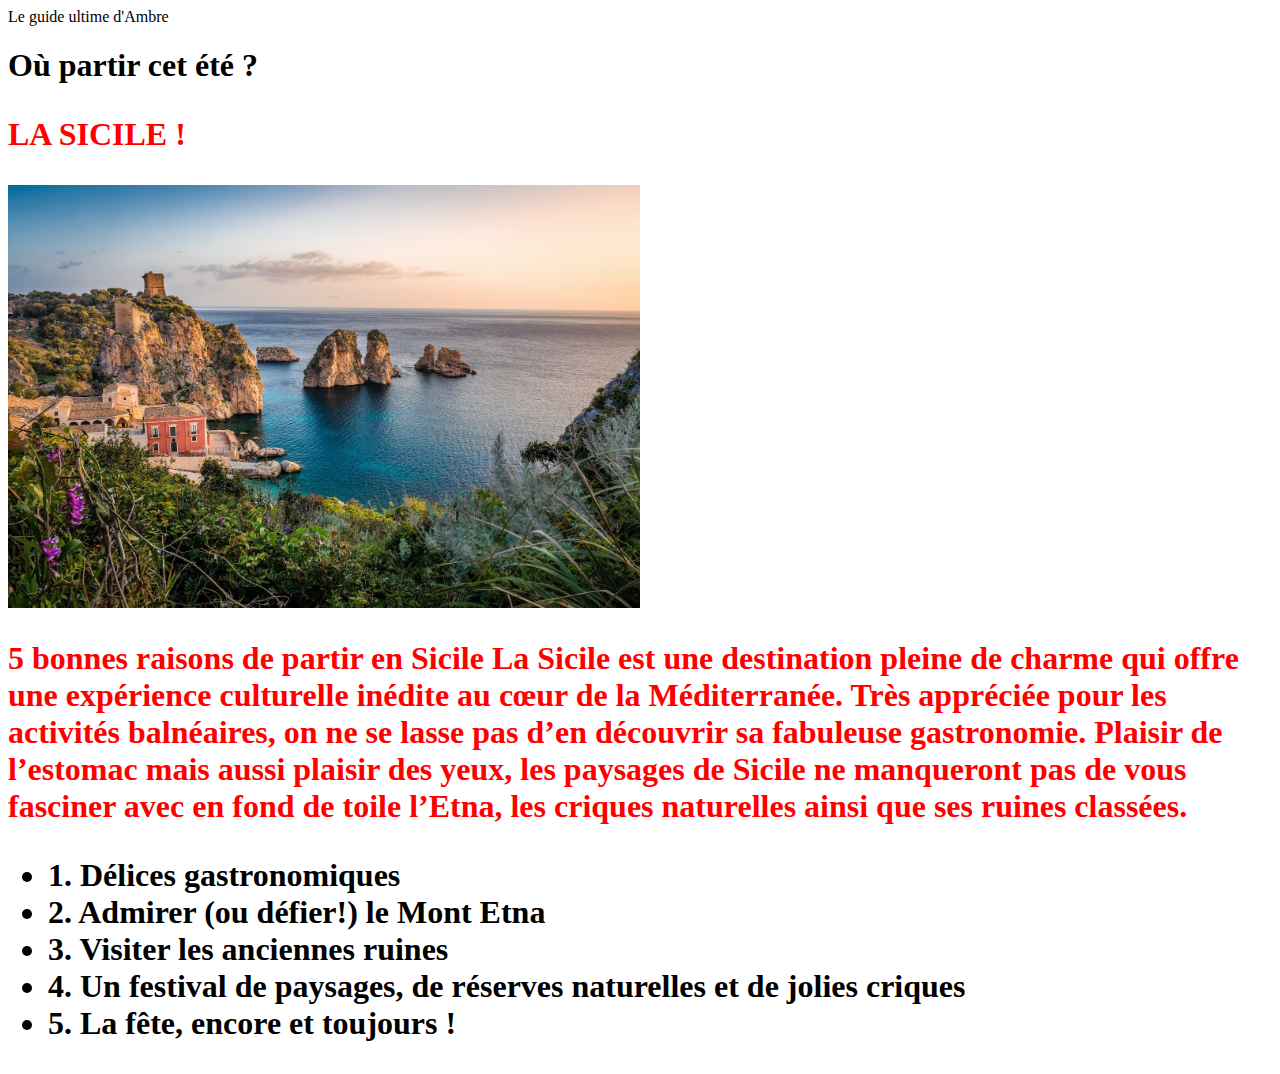
<file: Code cours 2/cours 2 sicile.html>
Le guide ultime d'Ambre
<!DOCTYPE html>
<html>
<head>
  <title> </title>
  <meta charset="utf-8"/>
  <link rel="stylesheet" type="text/css" href="main.css">
</head>
<body>
  <h1>Où partir cet été ? <h1>
</html>
<a href="https://www.routard.com/guide/code_dest/sicile.htm" target="_blank">
</a><p>
LA SICILE !
</p>
<img width="50%" src="sicile.jpeg" alt="Sicile">
<p>
5 bonnes raisons de partir en Sicile

La Sicile est une destination pleine de charme qui offre une expérience culturelle inédite au cœur de la Méditerranée. Très appréciée pour les activités balnéaires, on ne se lasse pas d’en découvrir sa fabuleuse gastronomie. Plaisir de l’estomac mais aussi plaisir des yeux, les paysages de Sicile ne manqueront pas de vous fasciner avec en fond de toile l’Etna, les criques naturelles ainsi que ses ruines classées.
</p>
  <ul>
      <li>1. Délices gastronomiques </li>
      <li>2. Admirer (ou défier!) le Mont Etna</li>
      <li>3. Visiter les anciennes ruines </li>
      <li>4. Un festival de paysages, de réserves naturelles et de jolies criques </li>
      <li>5. La fête, encore et toujours ! </li>
    </ul>
</file>
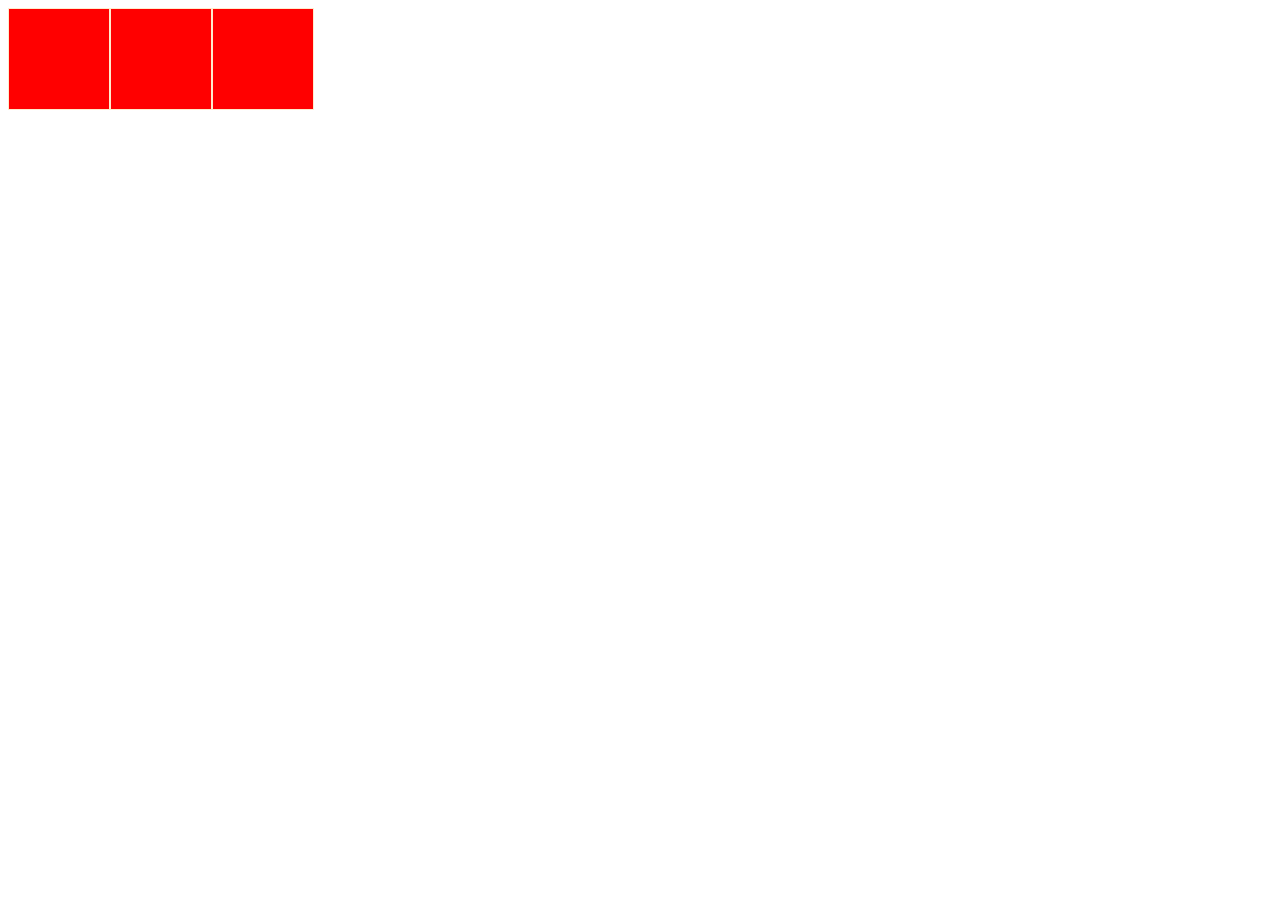
<file: Code cours 3/index3.2.html>
<html>
<head>
<title> Exercice boite flottante </title>
<style>
	.container{
		border: 1px solidblack;
		overflow: auto;
	}
	.box {
		width: 100px;
		height: 100px;
		background-color:red;
		border: 1px solid blanchedalmond;
		float: left;
		display: inline;	
		}
		</style>
	</head>
	<body>
		<div class= "container">
			<div class= "box"></div>
			<div class="box"></div>
			<div class="box"></div>
		</div>
	</body>
	</html>
</file>
<file: Code cours 2/main.css>
p{color: red;}
</file>
